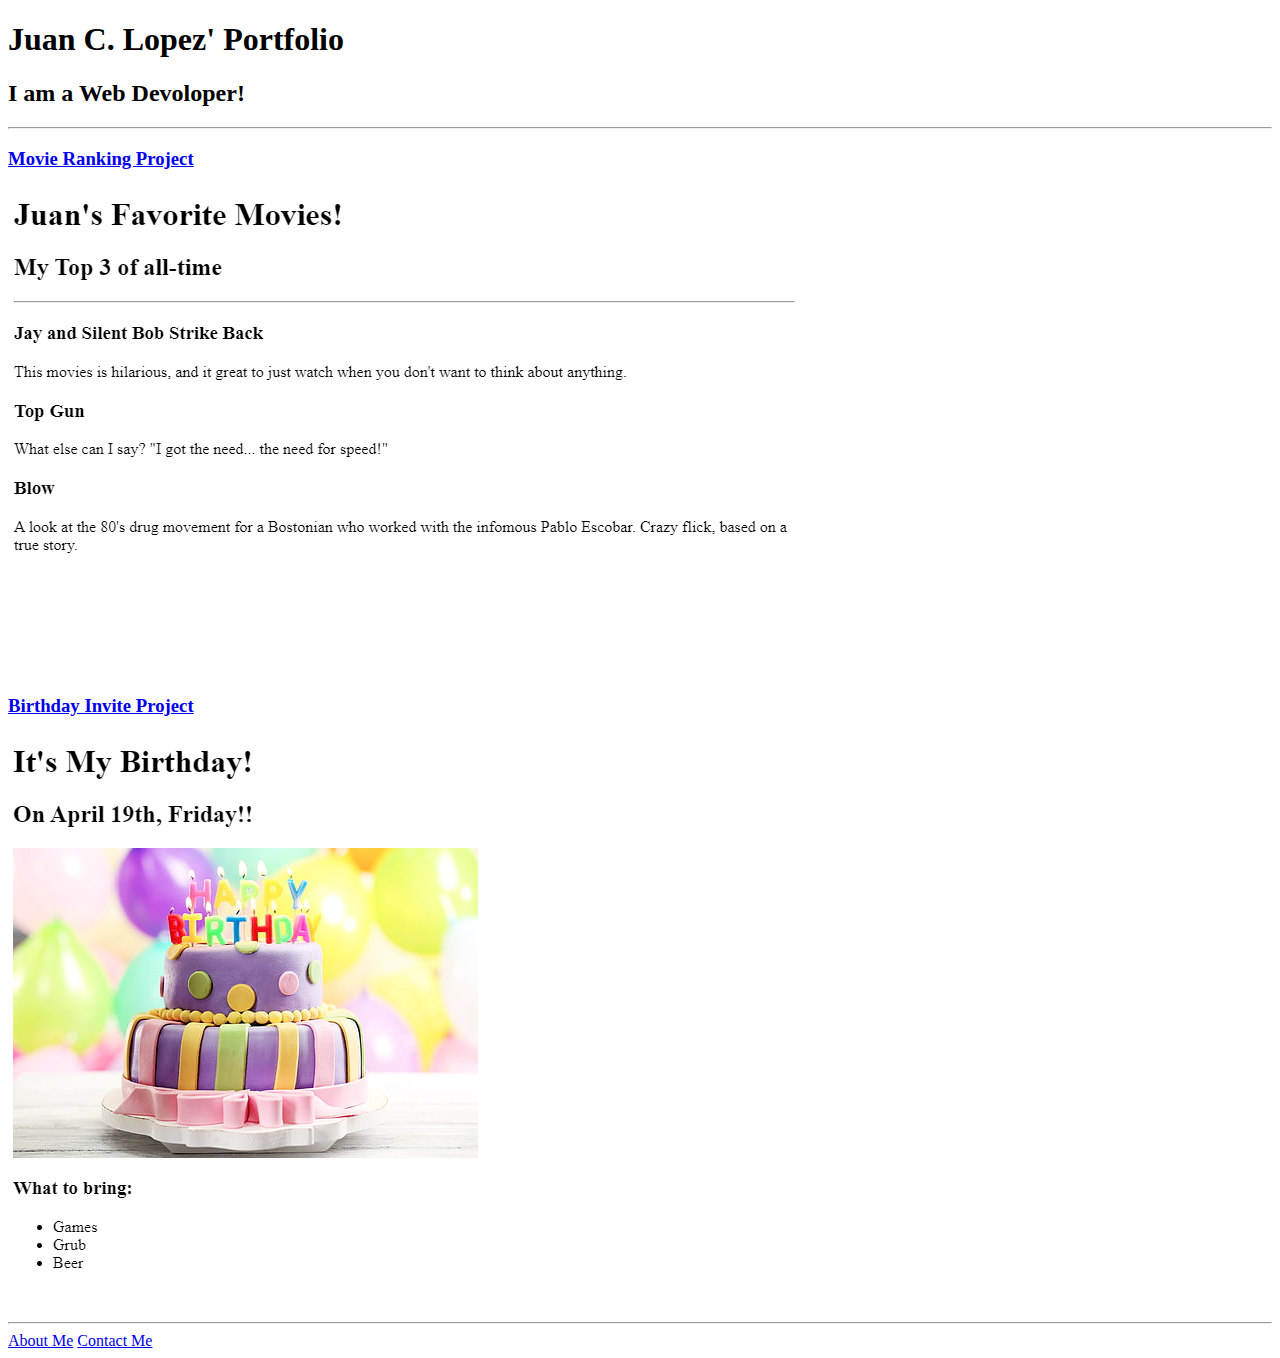
<file: index.html>
<!-- TODO 1: Create the HTML Boilerplate -->

<!-- TODO 2: Add Your previous projects' HTML into the public folder -->

<!-- TODO 3: Take screenshots of your project previews and add the images to the images folder -->

<!-- TODO 4: Add titles/subtitles etc. -->

<!-- TODO 5: Add a link to the project pages -->

<!-- TODO 6: Add images to show the project previews
HINT for TODO 6: You can use the height attribute set to 200 to make the image smaller:
https://developer.mozilla.org/en-US/docs/Web/HTML/Element/img#attr-height -->

<!-- TODO 7: Add the Contact Me and About Me page links -->

<!DOCTYPE html>
<html lang="en>"
    <head>
        <meta charset="UTF-8">
    </head>
        
    <body>
        <h1>Juan C. Lopez' Portfolio</h1>
        <h2>I am a Web Devoloper!</h2>
        <hr />
        <h3><a href="./public/movie-ranking.html">Movie Ranking Project</a></h3>
        <img src="./assets/images/Favorite Movies.png" alt="Juan's top 3 movies"/>
        <h3><a href="./public/birthday-invite.html">Birthday Invite Project</a></h3>
        <img src="./assets/images/Birthday Invite.png" alt="Birthday cake"/>
        <hr />
        <a href="./public/about.html">About Me</a>   
        <a href="./public/contact.html">Contact Me</a>
    </body>
</html>
</file>
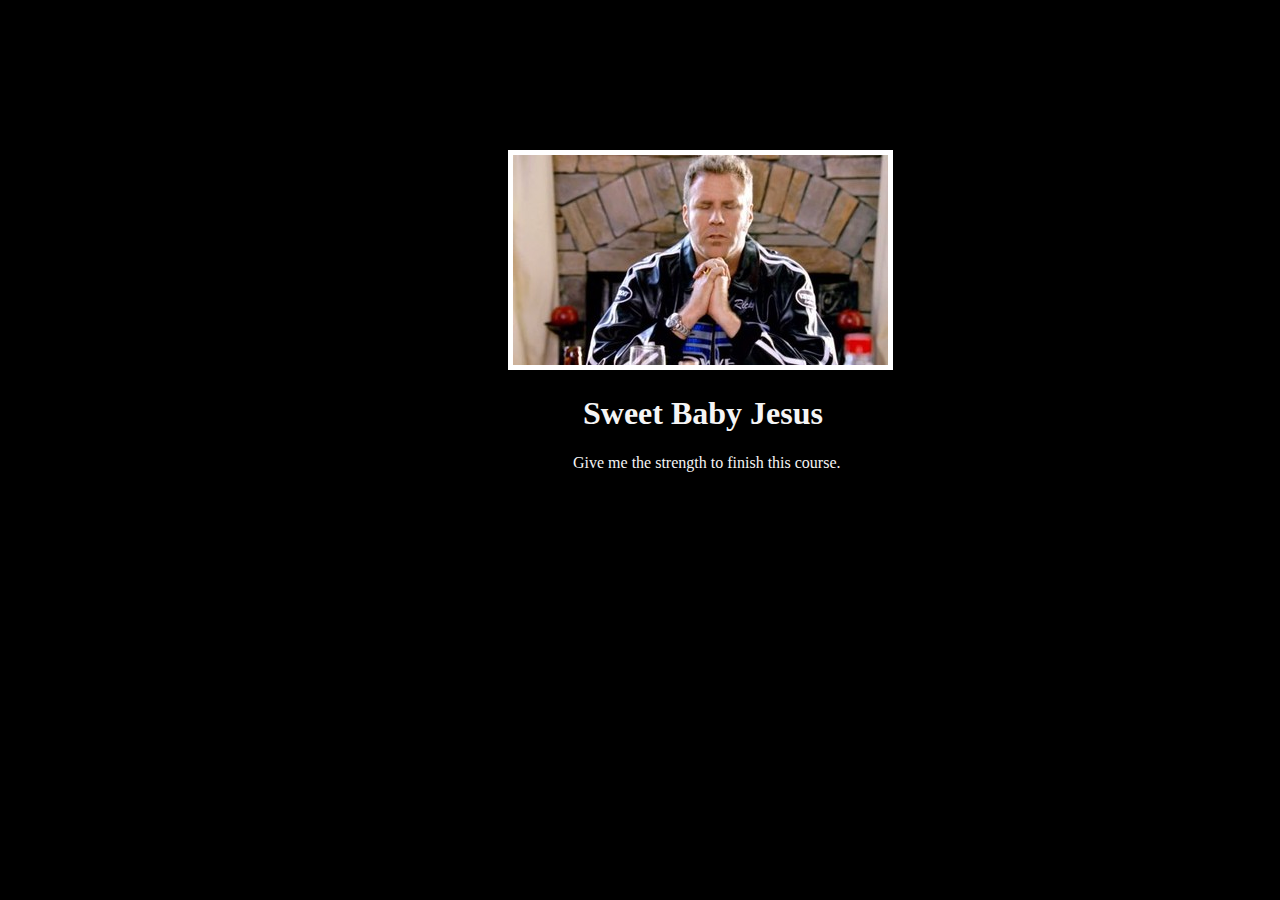
<file: 6.4 Motivation Meme Project/index.html>
<!-- 
  TODO: Create a motivational post website.
Style it how ever you like. 
Look at the goal image for inspiration.
But it must have the following features:
1. The main h1 text should be using the Regular Libre Baskerville Font from Google Fonts:
  https://fonts.google.com/specimen/Libre+Baskerville
2. The text should be white and background black.
3. Add your own image into the images folder inside assets. It should have a 5px white border.
4. The text should be center aligned.
5. Create a div to contain the h1, p and img elements. Adjust the margins so that the image and text are centered on the page. 
  Hint: You horizontally center a div by giving it a width of 50% and a margin-left of 25%.
  Hint: Set the image to have a width of 100% so it fills the div. 
6. Read about the text-transform property on MDN docs to make the h1 uppercase with CSS.
  https://developer.mozilla.org/en-US/docs/Web/CSS/text-transform 
-->
<!DOCTYPE html>
<html lang="en">

<head>
  <meta charset="UTF-8">
  <title>CSS Box Mode</title>
  <link rel="stylesheet" href="style.css"/>
</head>

<body>
  <div>
  <img src="./assets/images/Ricky Bobby.jpg" alt="Ricky Bobby"/> 
  <h1>Sweet Baby Jesus</h1>
  <p>Give me the strength to finish this course.</p>
</div>
</body>
</file>
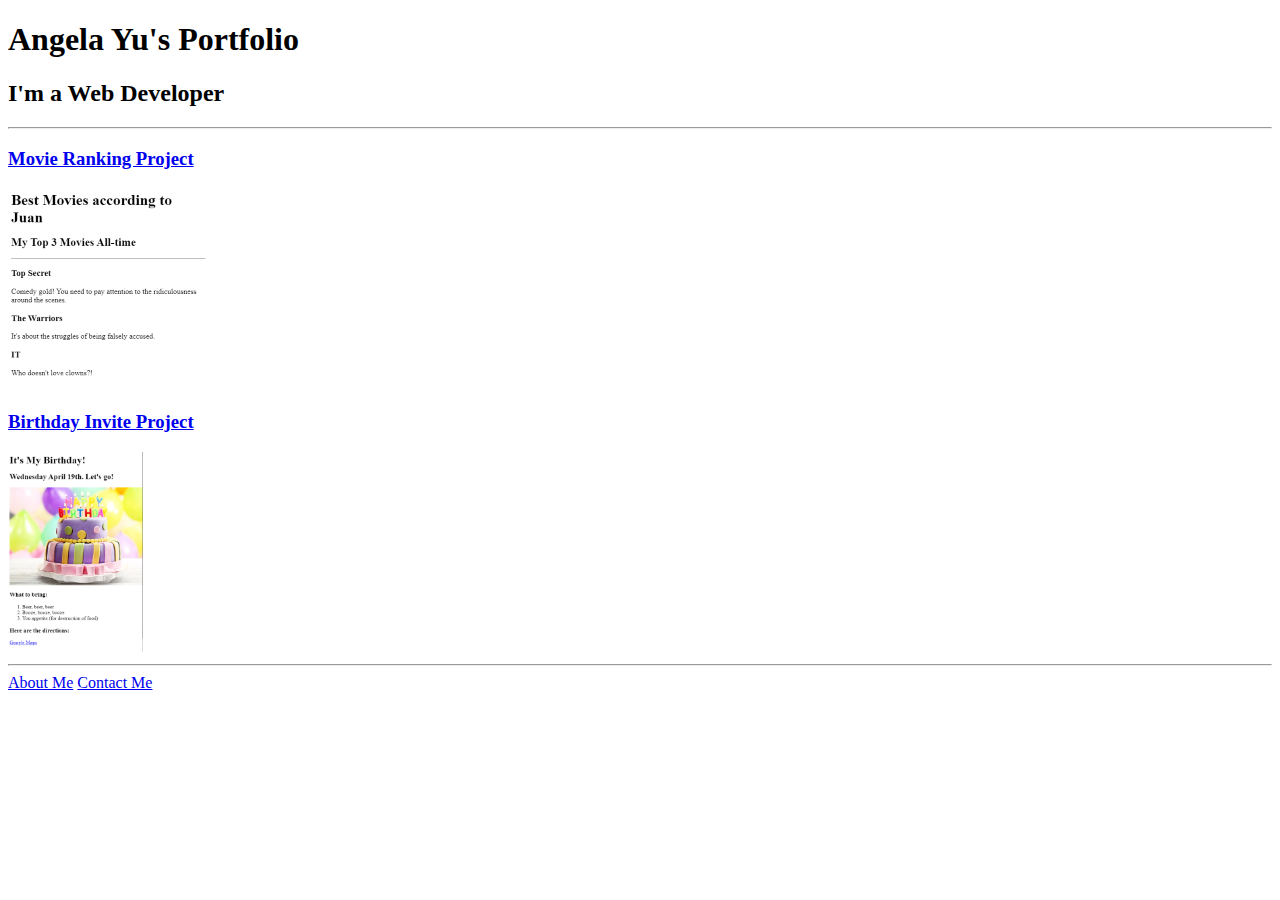
<file: solution.html>
<!DOCTYPE html>
<html lang="en">

<head>
  <meta charset="UTF-8">
  <title>Angela's Portfolio</title>
</head>

<body>
  <h1>Angela Yu's Portfolio</h1>
  <h2>I'm a Web Developer</h2>
  <hr />
  <h3><a href="./public/movie-ranking.html">Movie Ranking Project</a></h3>
  <img src="./assets/images/movie-ranking.png" height="200" alt="movie ranking project preview"/>
  <h3><a href="./public/birthday-invite.html">Birthday Invite Project</a></h3>
  <img src="./assets/images/birthday-invite.png" height="200" alt="birthday invite project preview"/>
  <hr />
  <a href="./public/about.html">About Me</a>
  <a href="./public/contact.html">Contact Me</a>
</body>

</html>
</file>
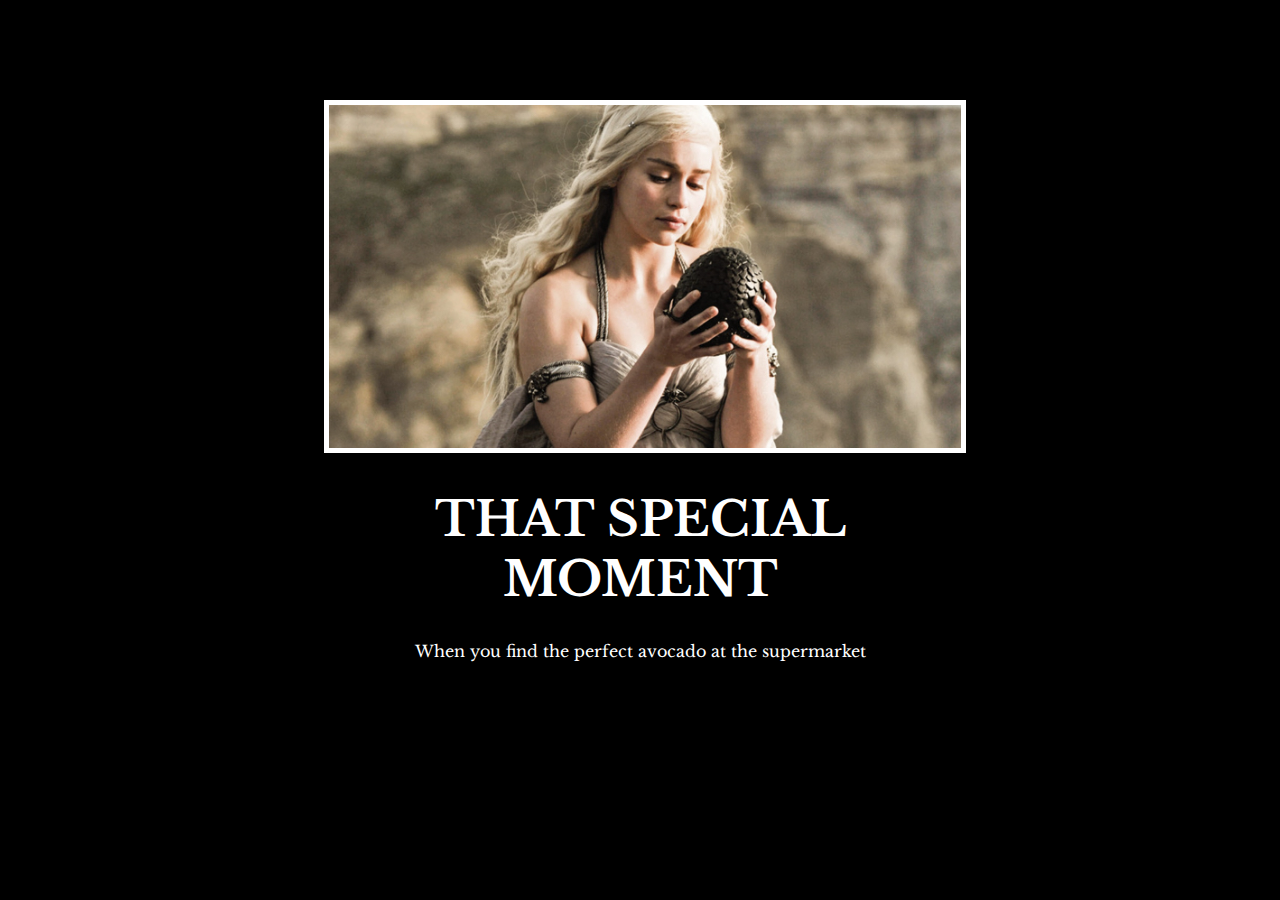
<file: 6.4 Motivation Meme Project/solution/solution.html>
<!DOCTYPE html>
<html lang="en">

<head>
  <meta charset="UTF-8">
  <title>Motivation Meme</title>
  <link rel="stylesheet" href="./solution.css" />
  <link rel="preconnect" href="https://fonts.googleapis.com">
  <link rel="preconnect" href="https://fonts.gstatic.com" crossorigin>
  <link href="https://fonts.googleapis.com/css2?family=Libre+Baskerville&display=swap" rel="stylesheet">
</head>

<body>

  <div class="poster">
    <img class="motivation-img" src="./assets/images/daenerys.jpeg" src="daenerys with egg" />
    <h1>That Special Moment</h1>
    <p>When you find the perfect avocado at the supermarket</p>
  </div>
</body>

</html>
</file>
<file: 6.4 Motivation Meme Project/style.css>
body {
    background-color: black;
}

img {
    border: 5px solid white;
    margin-left: 500px ;
    border-image-width: 100%;
}

h1 {
    color: whitesmoke;
    margin-left: 575px ;
}

p {
    color: whitesmoke;
    margin-left: 565px;
}

div {
    margin-top: 150px;
}
</file>
<file: 6.4 Motivation Meme Project/solution/solution.css>
body {
  background-color: black;
}
h1 {
  text-transform: uppercase;
  font-size: 3rem;
}

.poster {
  width: 50%;
  margin-left: 25%;
  margin-top: 100px;
  color: white;
  font-family: "Libre Baskerville", serif;
  text-align: center;
}

.motivation-img {
  border: 5px solid white;
  width: 100%;
}
</file>
